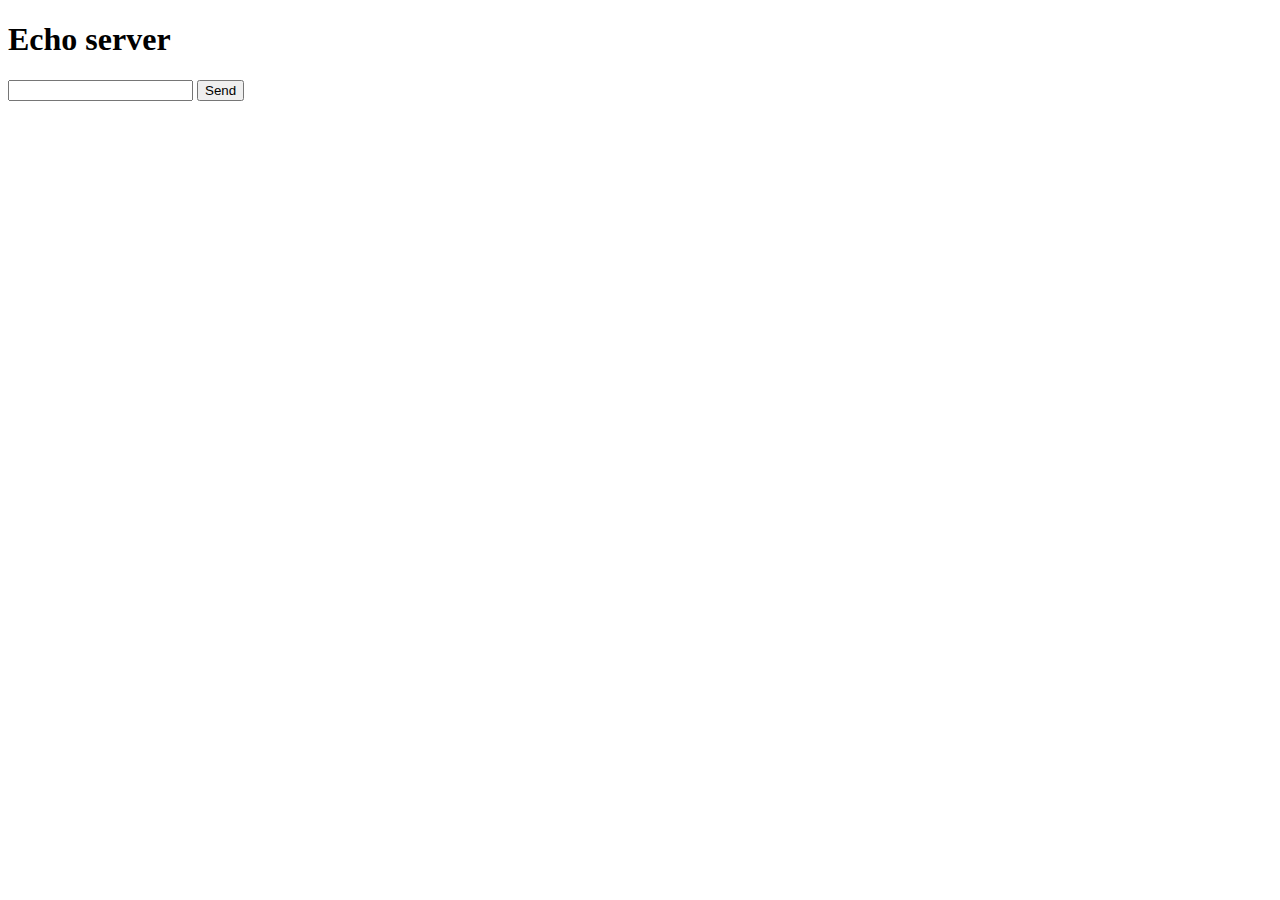
<file: websocket/static/index.html>
<!doctype html>
<html>
<head>
  <meta charset="utf-8">
  <title>Echo</title>
</head>
<body>

    <h1>Echo server</h1>

    <input id="input" type="text" />
    <button onclick="send()">Send</button>
    <pre id="output"></pre>

    <script src="./main.js"></script>
</body>
</html>
</file>
